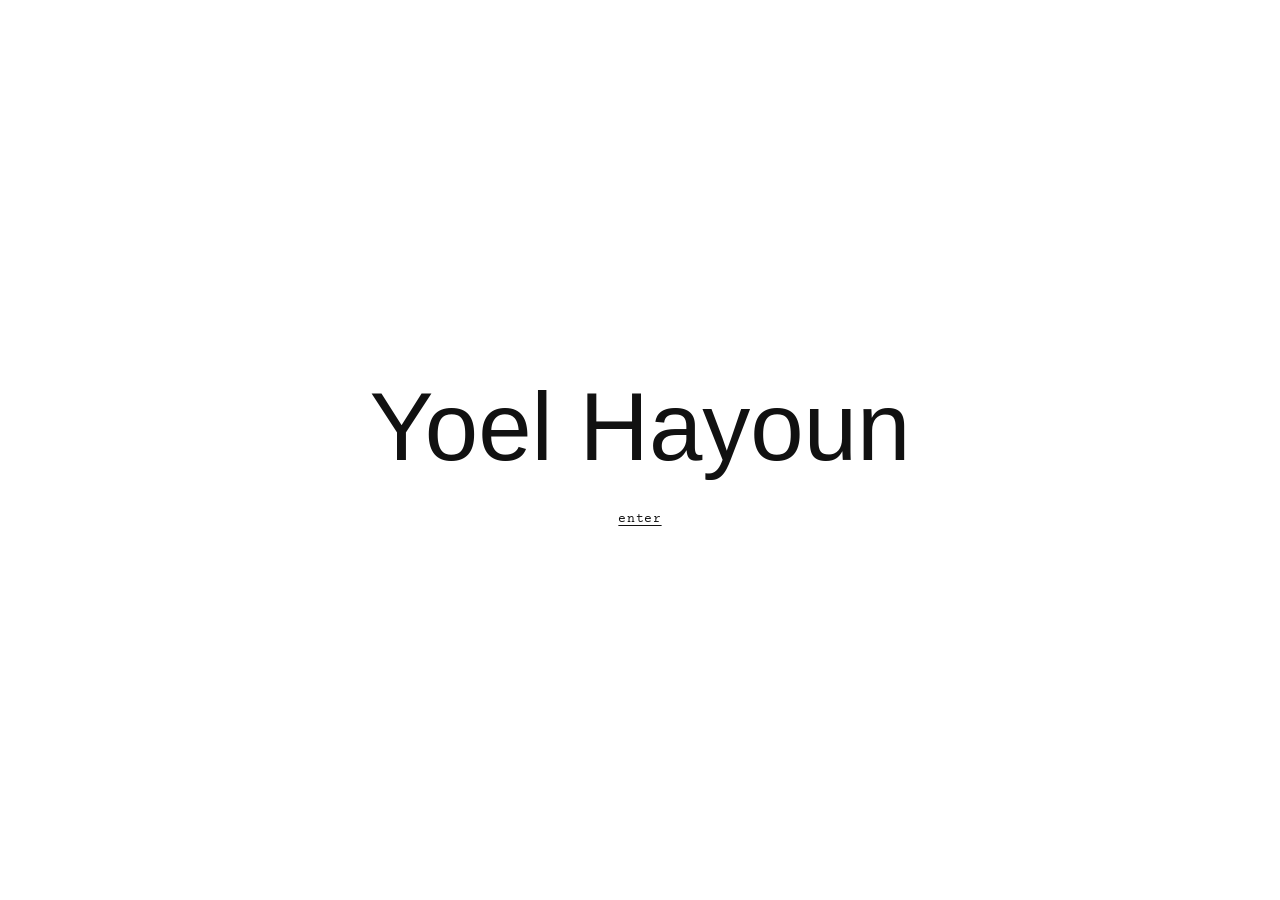
<file: index.html>
<!DOCTYPE html>
<html lang="en">
<head>
  <meta charset="UTF-8">
  <meta name="viewport" content="width=device-width, initial-scale=1.0">
  <title>Yoel Hayoun</title>
  <link rel="preconnect" href="https://fonts.googleapis.com">
  <link rel="preconnect" href="https://fonts.gstatic.com" crossorigin>
  <link href="https://fonts.googleapis.com/css2?family=EB+Garamond&family=Libre+Baskerville&family=Cormorant+Garamond&family=Oswald&family=Bebas+Neue&family=Courier+Prime&family=Space+Mono&family=Roboto+Mono&family=Playfair+Display&family=DM+Serif+Display&family=Bodoni+Moda&family=Pacifico&family=Permanent+Marker&family=Righteous&family=Fredoka+One&family=Boogaloo&display=swap" rel="stylesheet">
  <link rel="stylesheet" href="main/styles.css?v=1.1">
</head>
<body class="landing-body">

  <div class="landing-wrap">
    <h1 class="landing-name" id="landing-name">Yoel Hayoun</h1>
    <a href="main/index.html" class="landing-enter">enter</a>
  </div>

  <script>
    const fonts = [
      "Helvetica Neue, Helvetica, Arial, sans-serif",
      "'Times New Roman', Times, serif",
      "Georgia, serif",
      "'EB Garamond', serif",
      "'Libre Baskerville', serif",
      "'Cormorant Garamond', serif",
      "Impact, Haettenschweiler, sans-serif",
      "'Oswald', sans-serif",
      "'Bebas Neue', sans-serif",
      "'Courier Prime', monospace",
      "'Space Mono', monospace",
      "'Roboto Mono', monospace",
      "'Playfair Display', serif",
      "'DM Serif Display', serif",
      "'Bodoni Moda', serif",
      "'Pacifico', cursive",
      "'Permanent Marker', cursive",
      "'Righteous', cursive",
      "Papyrus, fantasy",
      "'Comic Sans MS', 'Chalkboard SE', cursive",
      "'Fredoka One', cursive",
      "'Boogaloo', cursive",
    ];

    const colors = [
      "#e63b2e","#e8720c","#d4a017","#2e7d32",
      "#1565c0","#6a1b9a","#ad1457","#00838f",
      "#4e342e","#37474f",
    ];

    const name = "Yoel Hayoun";
    const el   = document.getElementById("landing-name");
    let fontIndex = 0;

    function randomColor() {
      return colors[Math.floor(Math.random() * colors.length)];
    }

    el.addEventListener("click", () => {
      fontIndex = (fontIndex + 1) % fonts.length;
      el.style.fontFamily = fonts[fontIndex];

      const roll = Math.random();
      if (roll < 0.40) {
        el.innerHTML   = name;
        el.style.color = "#111";
      } else if (roll < 0.75) {
        el.innerHTML   = name;
        el.style.color = randomColor();
      } else {
        el.style.color = "";
        el.innerHTML   = name
          .split("")
          .map(ch => ch === " " ? " " : `<span style="color:${randomColor()}">${ch}</span>`)
          .join("");
      }
    });
  </script>
</body>
</html>
</file>
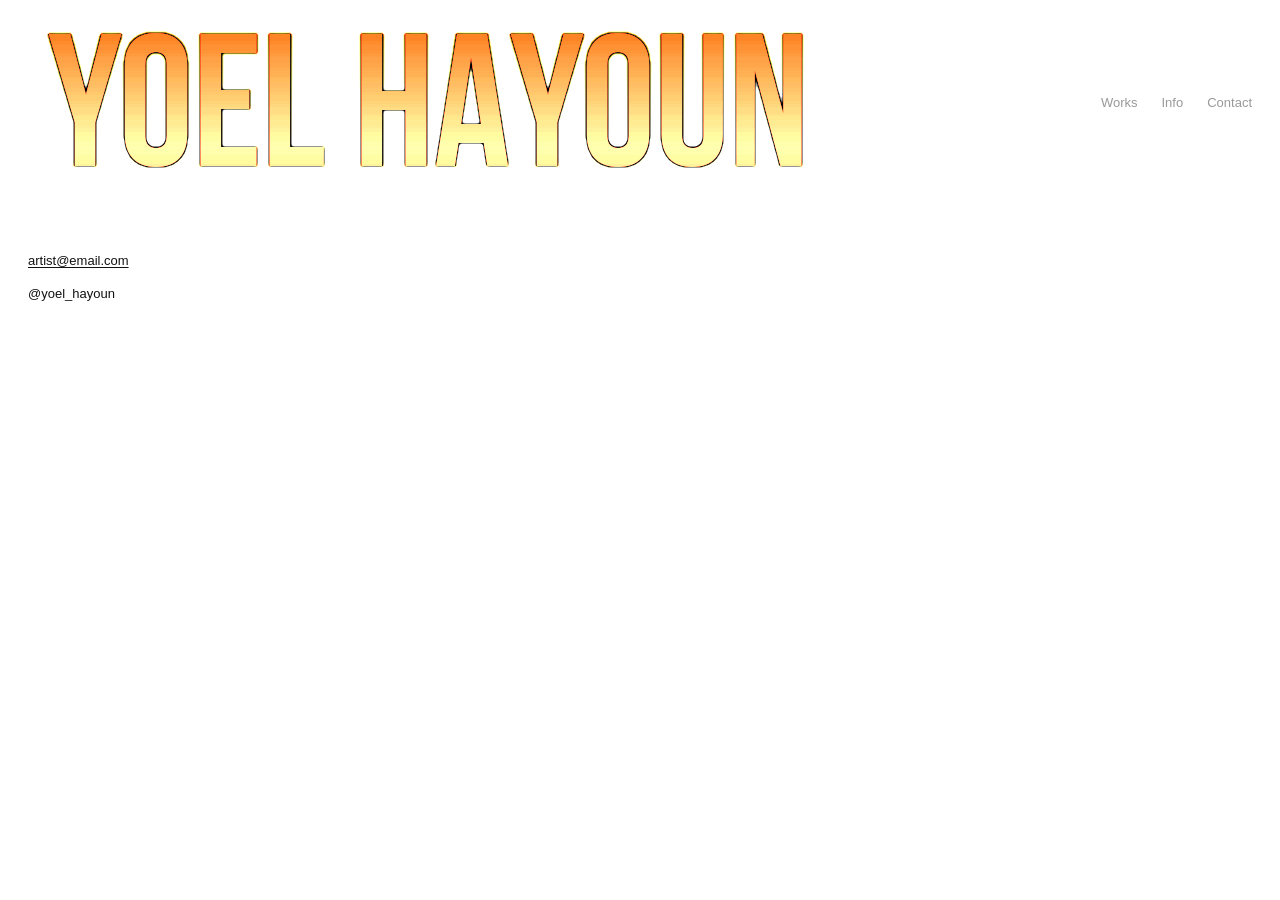
<file: main/contact.html>
<!DOCTYPE html>
<html lang="en">
<head>
  <meta charset="UTF-8">
  <meta name="viewport" content="width=device-width, initial-scale=1.0">
  <title>Contact – Yoel Hayoun</title>
  <link rel="stylesheet" href="styles.css">
</head>
<body>

  <header class="site-header">
    <a href="index.html" class="site-name"><img src="images/logo.gif" alt="Yoel Hayoun"></a>
    <nav class="site-nav">
      <a href="index.html">Works</a>
      <a href="info.html">Info</a>
      <a href="contact.html">Contact</a>
    </nav>
  </header>

  <main class="text-page">
    <p><a href="mailto:artist@email.com">artist@email.com</a></p>
    <p>@yoel_hayoun</p>
  </main>

  <script src="script.js"></script>
</body>
</html>
</file>
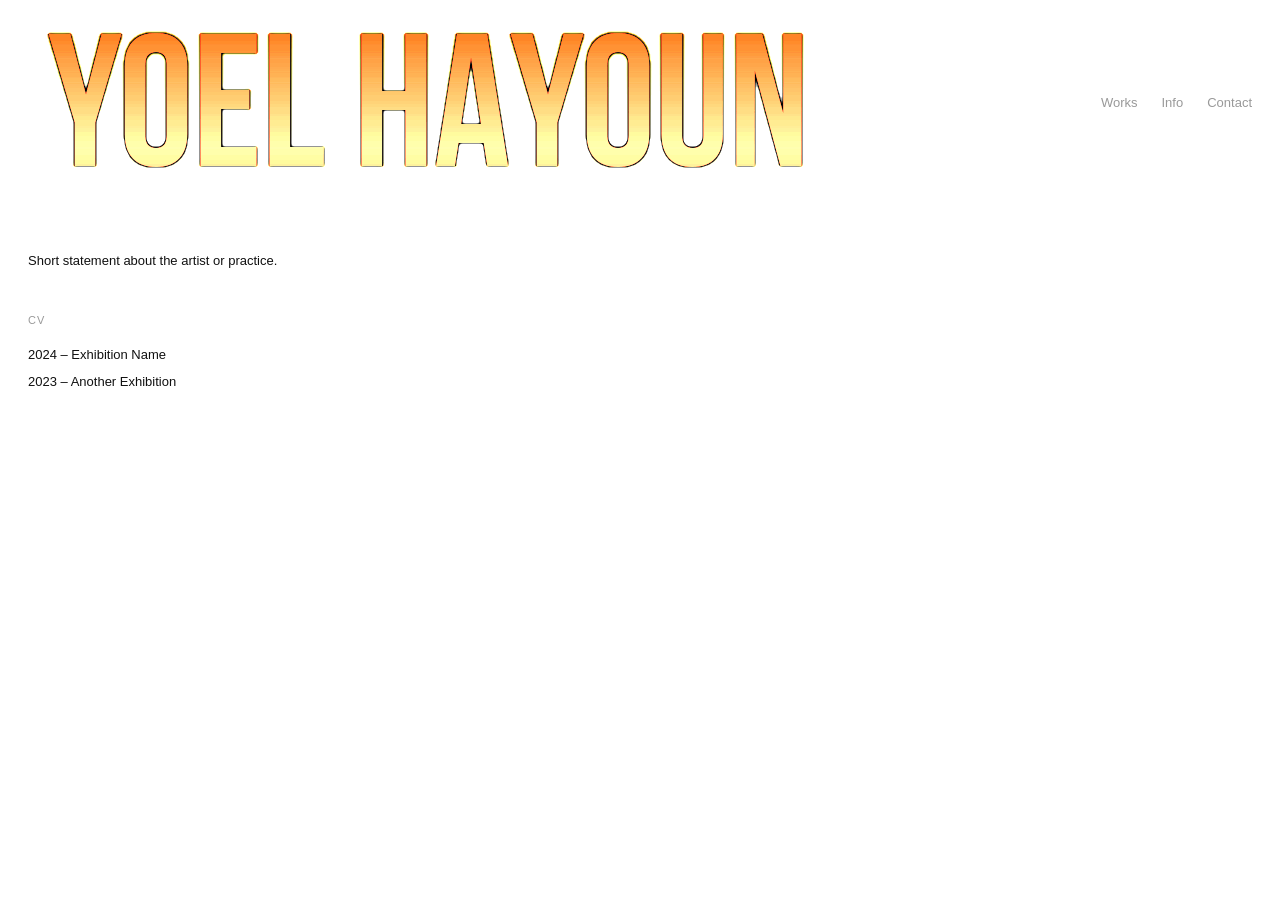
<file: main/info.html>
<!DOCTYPE html>
<html lang="en">
<head>
  <meta charset="UTF-8">
  <meta name="viewport" content="width=device-width, initial-scale=1.0">
  <title>Info – Yoel Hayoun</title>
  <link rel="stylesheet" href="styles.css">
</head>
<body>

  <header class="site-header">
    <a href="index.html" class="site-name"><img src="images/logo.gif" alt="Yoel Hayoun"></a>
    <nav class="site-nav">
      <a href="index.html">Works</a>
      <a href="info.html">Info</a>
      <a href="contact.html">Contact</a>
    </nav>
  </header>

  <main class="text-page">
    <p>Short statement about the artist or practice.</p>

    <section class="cv">
      <h2>CV</h2>
      <ul>
        <li>2024 – Exhibition Name</li>
        <li>2023 – Another Exhibition</li>
      </ul>
    </section>
  </main>

  <script src="script.js"></script>
</body>
</html>
</file>
<file: main/styles.css>
/* ================= RESET ================= */
*, *::before, *::after {
  margin: 0;
  padding: 0;
  box-sizing: border-box;
}

/* ================= BASE ================= */
body {
  font-family: "Helvetica Neue", Helvetica, Arial, sans-serif;
  font-size: 13px;
  color: #111;
  background: #fff;
}

a {
  color: inherit;
  text-decoration: none;
}

/* ================= LANDING ================= */
.landing-body {
  margin: 0;
  height: 100vh;
  display: flex;
  align-items: center;
  justify-content: center;
}

.landing-wrap {
  display: flex;
  flex-direction: column;
  align-items: center;
  gap: 32px;
  text-align: center;
}

.landing-name {
  font-size: clamp(36px, 8vw, 96px);
  font-weight: normal;
  cursor: pointer;
  user-select: none;
  line-height: 1.1;
  transition: font-family 0.05s;
}

.landing-enter {
  font-size: 13px;
  font-family: "Courier Prime", "Courier New", monospace;
  color: #111;
  text-decoration: underline;
  text-underline-offset: 3px;
  letter-spacing: 0.05em;
  transition: color 0.15s;
}

.landing-enter:hover {
  color: #999;
}

/* ================= HEADER / NAV ================= */
.site-header {
  display: flex;
  justify-content: space-between;
  align-items: center;
  padding: 20px 28px 18px;
  position: sticky;
  top: 0;
  background: #fff;
  z-index: 100;
}

.site-name {
  font-size: 15px;
  cursor: pointer;
  user-select: none;
  white-space: nowrap;
}

.site-nav {
  display: flex;
  align-items: center;
  gap: 24px;
}

/* Year buttons sit inline with Info / Contact */
#year-nav {
  display: flex;
  gap: 24px;
}

#year-nav a {
  font-size: 13px;
  color: #999;
  transition: color 0.15s;
}

#year-nav a:hover,
#year-nav a.active {
  color: #111;
}

.site-nav > a {
  font-size: 13px;
  color: #999;
  transition: color 0.15s;
}

.site-nav > a:hover,
.site-nav > a.active {
  color: #111;
}

/* ================= WORKS GRID ================= */
.works-grid {
  display: grid;
  grid-template-columns: repeat(auto-fill, minmax(160px, 1fr));
  gap: 40px 32px;
  padding: 48px 56px 80px;
  align-items: start;
}

.work-item {
  cursor: pointer;
}

.work-item img {
  width: 100%;
  height: auto;
  display: block;
}

/* ================= LIGHTBOX ================= */
#lightbox {
  position: fixed;
  inset: 0;
  background: rgba(0, 0, 0, 0.96);
  display: none;
  align-items: center;
  justify-content: center;
  z-index: 1000;
  padding: 60px 80px;
}

.lb-inner {
  display: flex;
  flex-direction: column;
  align-items: flex-start;
  gap: 12px;
  max-width: 90vw;
}

#lightbox-desc {
  text-align: left;
}

#lightbox-img {
  max-width: 100%;
  max-height: 80vh;
  object-fit: contain;
  display: block;
}

#lightbox-desc {
  color: #aaa;
  font-size: 12px;
  text-align: center;
  max-width: 480px;
  line-height: 1.5;
  display: none;
}

#close {
  position: absolute;
  top: 16px;
  right: 22px;
  font-size: 26px;
  line-height: 1;
  background: none;
  border: none;
  color: #aaa;
  cursor: pointer;
  transition: color 0.15s;
}

#close:hover { color: #fff; }

#lb-prev,
#lb-next {
  position: absolute;
  top: 50%;
  transform: translateY(-50%);
  background: none;
  border: none;
  color: #aaa;
  font-size: 22px;
  cursor: pointer;
  padding: 16px;
  transition: color 0.15s;
  user-select: none;
}

#lb-prev:hover,
#lb-next:hover { color: #fff; }

#lb-prev { left: 16px; }
#lb-next { right: 16px; }

/* ================= TEXT PAGES ================= */
.text-page {
  max-width: 480px;
  padding: 48px 28px;
  line-height: 1.6;
}

.text-page p { margin-bottom: 12px; }

.text-page a {
  text-decoration: underline;
  text-underline-offset: 2px;
}

.text-page .cv { margin-top: 40px; }

.text-page .cv h2 {
  font-size: 11px;
  font-weight: 500;
  letter-spacing: 0.1em;
  text-transform: uppercase;
  color: #999;
  margin-bottom: 16px;
}

.text-page .cv ul { list-style: none; }
.text-page .cv li { margin-bottom: 6px; }

/* ================= RESPONSIVE ================= */
@media (max-width: 700px) {
  .works-grid {
    grid-template-columns: repeat(auto-fill, minmax(120px, 1fr));
    gap: 28px 16px;
    padding: 32px 20px 60px;
  }

  .site-header  { padding: 14px 18px 12px; }
  .site-nav     { gap: 16px; }
  #year-nav     { gap: 14px; }

  /* Lightbox — minimal padding, image fills the screen */
  #lightbox {
    padding: 40px 8px 16px;
    align-items: center;
  }

  #lightbox-img {
    max-height: 85vh;
  }

  .lb-inner {
    gap: 8px;
    max-width: 100%;
  }

  #lb-prev,
  #lb-next {
    top: auto;
    bottom: 0;
    transform: none;
    font-size: 18px;
    padding: 10px 14px;
    color: #666;
  }

  #lb-prev { left: 0; }
  #lb-next { right: 0; }

  #close {
    top: 8px;
    right: 12px;
    font-size: 22px;
  }
}
</file>
